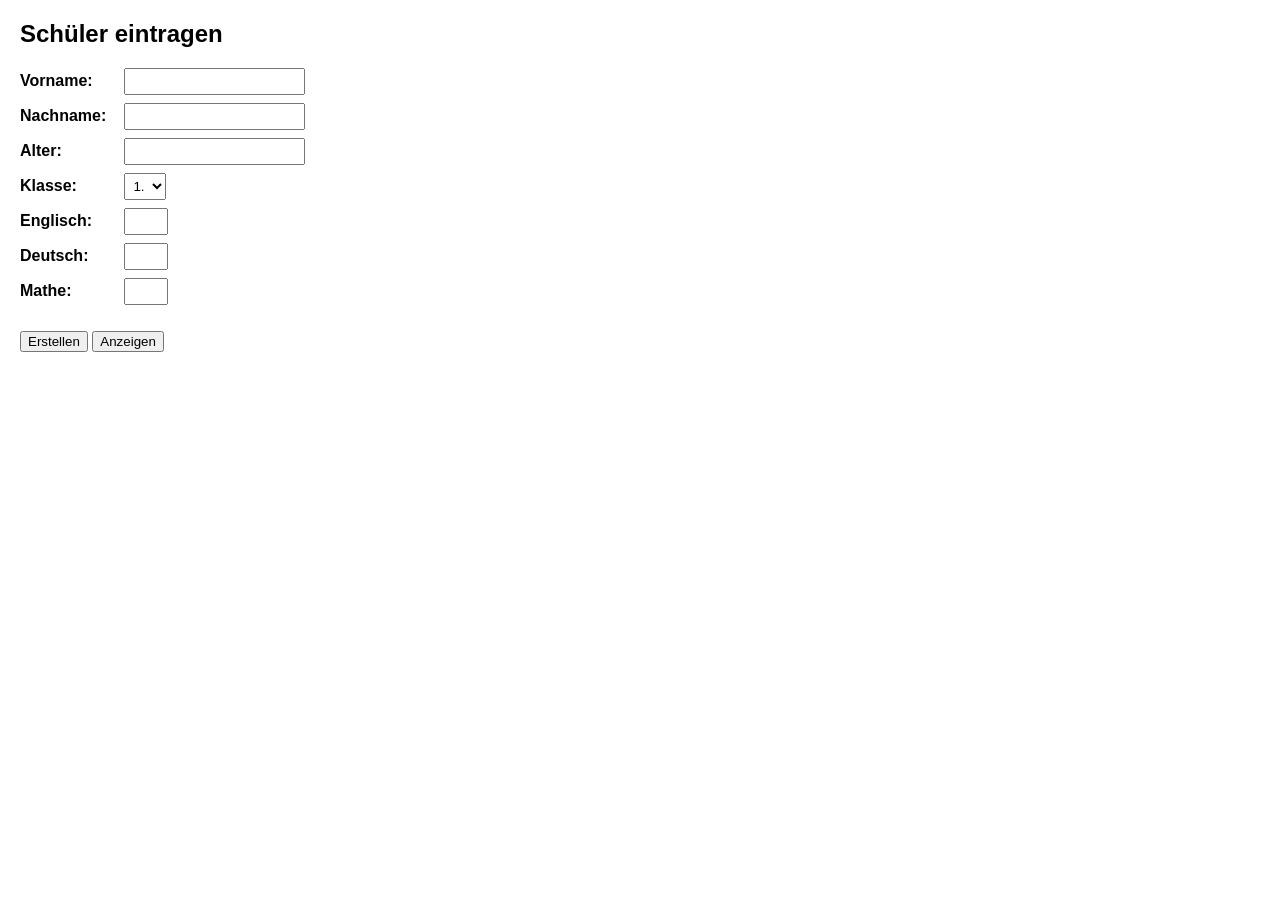
<file: index.html>
<!doctype html>
<html lang="de">
  <head>
    <meta charset="UTF-8" />
    <meta name="viewport" content="width=device-width, initial-scale=1.0" />
    <title>Schüler Verwaltung</title>
    <script src="index.js"></script>
    <style>
      body {
        font-family: sans-serif;
        margin: 20px;
      }
      div {
        margin-bottom: 8px;
      }
      label {
        display: inline-block;
        width: 100px;
        font-weight: bold;
      }
      input,
      select {
        padding: 4px;
      }
    </style>
  </head>
  <body>
    <h2>Schüler eintragen</h2>

    <div>
      <label for="firstName">Vorname:</label>
      <input type="text" id="firstName" />
    </div>
    <div>
      <label for="lastName">Nachname:</label>
      <input type="text" id="lastName" />
    </div>
    <div>
      <label for="age">Alter:</label>
      <input type="number" id="age" />
    </div>
    <div>
      <label for="schoolClass">Klasse:</label>
      <select id="schoolClass">
        <option value="1">1.</option>
        <option value="2">2.</option>
        <option value="3">3.</option>
        <option value="4">4.</option>
      </select>
    </div>
    <div>
      <label for="english">Englisch:</label>
      <input type="number" id="english" min="1" max="6" />
    </div>
    <div>
      <label for="german">Deutsch:</label>
      <input type="number" id="german" min="1" max="6" />
    </div>
    <div>
      <label for="math">Mathe:</label>
      <input type="number" id="math" min="1" max="6" />
    </div>

    <br />
    <button onclick="createStudent()">Erstellen</button>
    <button onclick="showStudents()">Anzeigen</button>
  </body>
</html>
</file>
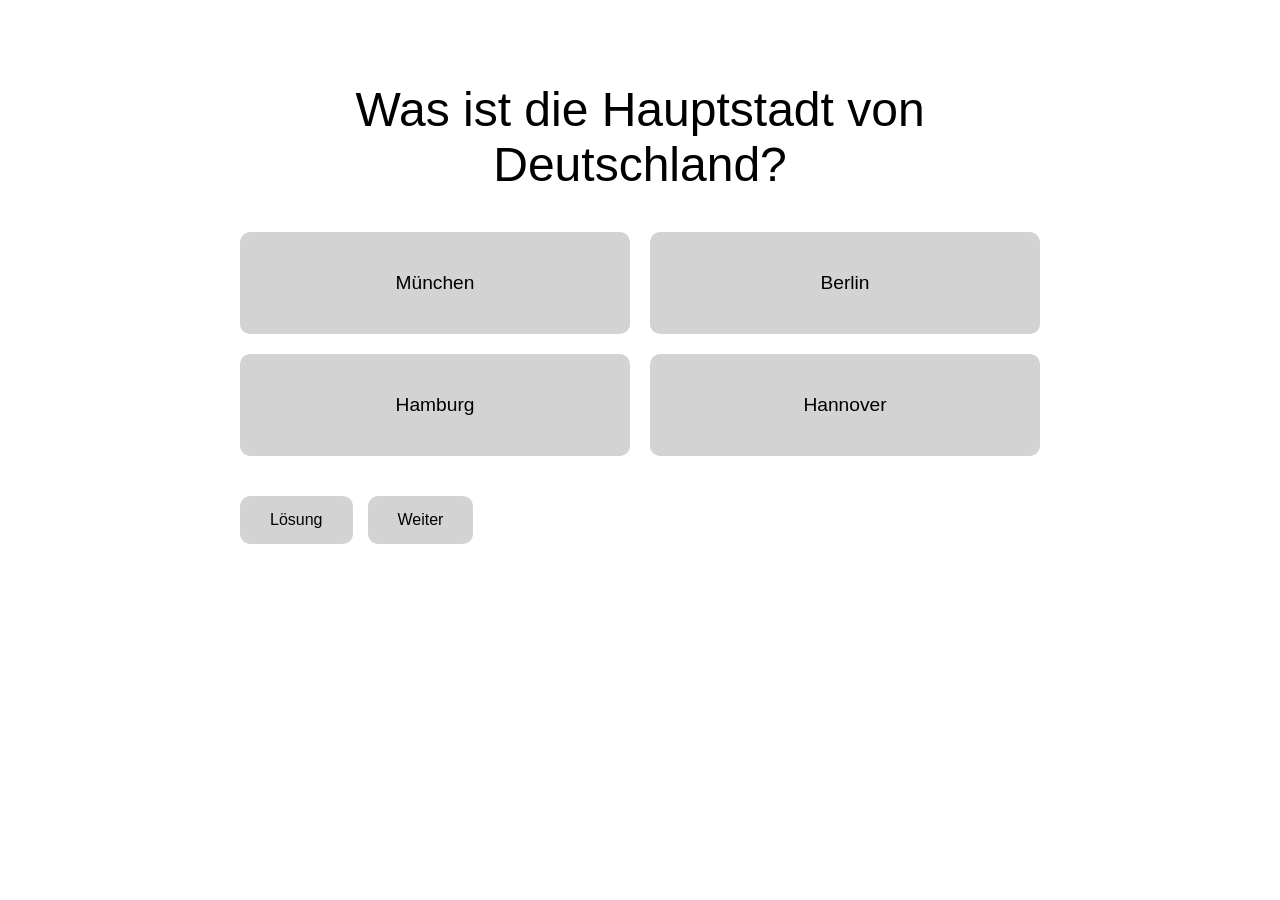
<file: Modul 4.2/index.html>
<!doctype html>
<html lang="de">
  <head>
    <meta charset="UTF-8" />
    <meta name="viewport" content="width=device-width, initial-scale=1.0" />
    <title>Quiz App</title>
    <link rel="stylesheet" href="index.css" />
  </head>
  <body>
    <div class="quiz-container">
      <h1 class="question" id="question-text">Frage lädt...</h1>

      <div class="answers" id="answers-container"></div>

      <div class="footer-actions">
        <button class="action-btn" onclick="showSolution()">Lösung</button>
        <button class="action-btn" onclick="nextQuestion()">Weiter</button>
      </div>
    </div>
    <script src="index.js"></script>
  </body>
</html>
</file>
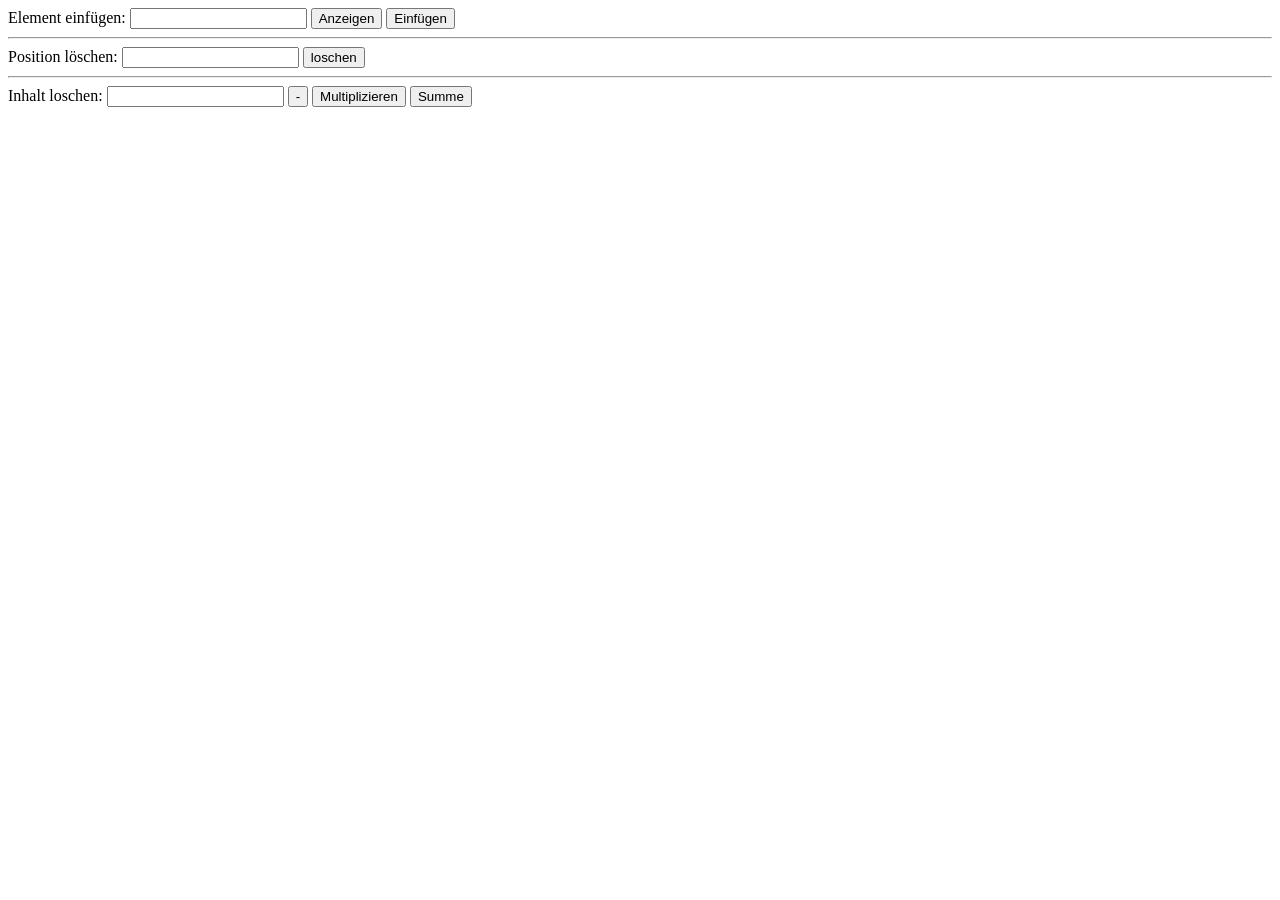
<file: Arrays.html>
<!doctype html>
<html lang="en">
  <head>
    <meta charset="UTF-8" />
    <meta name="viewport" content="width=device-width, initial-scale=1.0" />
    <title>Document</title>
    <script src="Arrays.js"></script>
  </head>
  <body>
    Element einfügen: <input type="number" id="content" />
    <button onclick="printAll()">Anzeigen</button>
    <button onclick="add()">Einfügen</button>
    <hr />
    Position löschen: <input type="number" id="deletePosition" />

    <button onclick="deleteByPosition()">loschen</button>
    <hr />
    Inhalt loschen: <input type="number" id="deleteContent" />

    <button onclick="deleteByContent()">-</button>

    <button onclick="multiply()">Multiplizieren</button>
    <button onclick="sum()">Summe</button>
  </body>
</html>
</file>
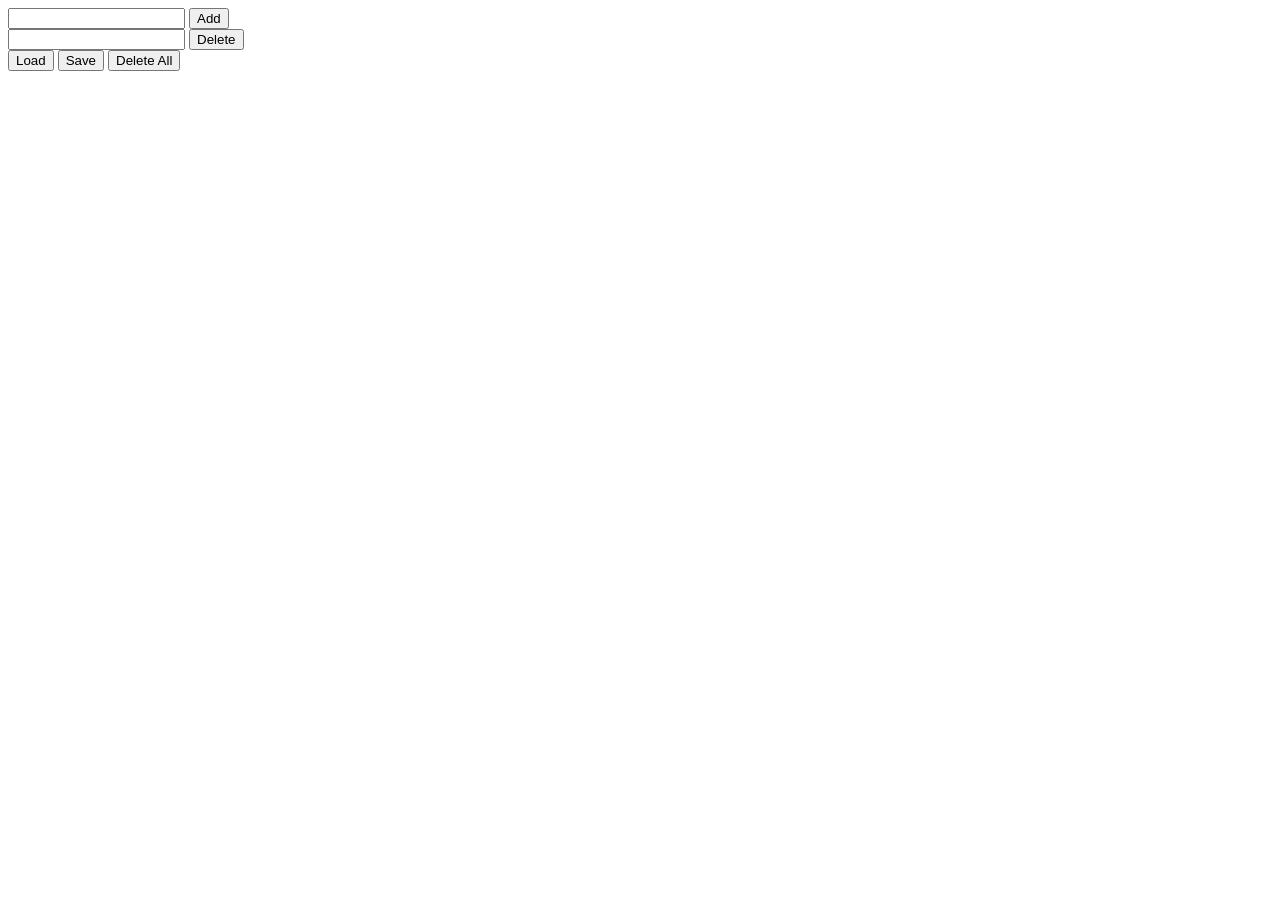
<file: Modul 4.1/temp.html>
<!doctype html>
<html lang="en">
  <head>
    <meta charset="UTF-8" />
    <meta name="viewport" content="width=device-width, initial-scale=1.0" />
    <title>Document</title>
    <script>
      // TODO 7: Event Listener

      document.addEventListener("DOMContentLoaded", loadNamesFromLocalstorage);

      // TODO 1: Array erzeugen
      let names = [];

      // TODO 6: Localstorage Item holen und in Array einfügen

      function loadNamesFromLocalstorage() {
        console.log(names);
        names = JSON.parse(localStorage.getItem("names"));
        console.log(names);
      }

      // TODO 4: Localstorage Items setzen
      function saveNamesToLocalstorage() {
        console.log(JSON.stringify(names));
        localStorage.setItem("names", JSON.stringify(names));
      }
      // TODO 5: Array und Localstorage zurücksetzen
      function deleteNames() {
        names = [];
        localStorage.removeItem("names");
      }

      // TODO 2: Namen hinzufügen zu Array
      function addName() {
        names.push(document.getElementById("addName").value);
        console.log(names);
      }
      // TODO 3: Namen aus Array löschen
      function deleteName() {
        const nameInput = document.getElementById("deleteName").value;
        names = names.filter((name) => {
          return name !== nameInput;
        });
        console.log(names);
      }
    </script>
  </head>

  <body>
    <input id="addName" type="text" />
    <button onclick="addName()">Add</button><br />
    <input id="deleteName" type="text" />
    <button onclick="deleteName()">Delete</button><br />
    <button onclick="loadNamesFromLocalstorage()">Load</button>
    <button onclick="saveNamesToLocalstorage()">Save</button>
    <button onclick="deleteNames()">Delete All</button>
  </body>
</html>
</file>
<file: Modul 4.2/index.css>
body {
  font-family: sans-serif;
  display: flex;
  justify-content: center;
  margin-top: 50px;
}

.quiz-container {
  width: 100%;
  max-width: 800px;
  text-align: center;
}

.question {
  font-size: 3rem;
  margin-bottom: 40px;
  font-weight: normal;
}

.answers {
  display: grid;
  grid-template-columns: 1fr 1fr;
  gap: 20px;
  margin-bottom: 40px;
}

.answer-btn {
  padding: 40px 20px;
  font-size: 1.2rem;
  border: none;
  border-radius: 10px;
  background-color: #d3d3d3;
  cursor: pointer;
  transition: background-color 0.2s;
}

.answer-btn:hover {
  background-color: #c0c0c0;
}

.answer-btn.correct {
  background-color: #28a745;
}

.answer-btn.wrong {
  background-color: #dc3545;
}

.footer-actions {
  display: flex;
  gap: 15px;
  justify-content: flex-start;
}

.action-btn {
  padding: 15px 30px;
  font-size: 1rem;
  border: none;
  border-radius: 10px;
  background-color: #d3d3d3;
  cursor: pointer;
}

.action-btn:hover {
  background-color: #c0c0c0;
}
</file>
